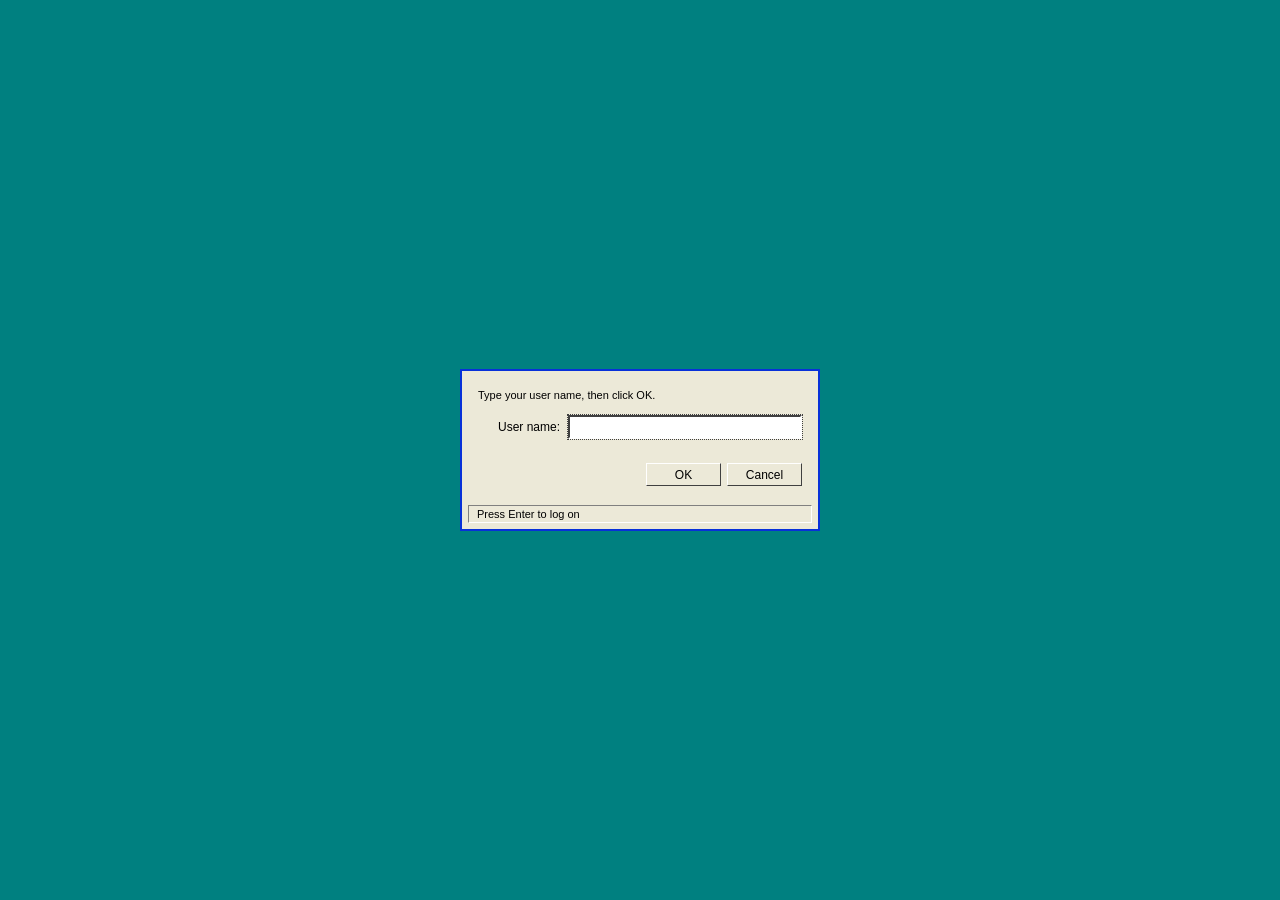
<file: index.html>
<!DOCTYPE html>
<html lang="en">
<head>
<meta charset="UTF-8">
<title>Log On to Windows</title>
<style>
:root {
  --face: #ECE9D8;
  --field: #FFFFFF;
  --desktop: #008080;
  --title-top: #3D95FF;
  --title-bottom: #0A50C8;
  --win-border: #0831D9;
  --text: #000000;
}

* { box-sizing: border-box; }

body {
  margin: 0;
  min-height: 100vh;
  display: flex;
  align-items: center;
  justify-content: center;
  background: var(--desktop);
  font-family: Tahoma, Geneva, Verdana, sans-serif;
  color: var(--text);
}


.window {
  background: var(--face);
  border: 2px solid var(--win-border);
  width: 360px;
}

.titlebar {
  display: flex;
  align-items: center;
  justify-content: space-between;
  padding: 3px 3px 3px 6px;
  background: linear-gradient(180deg, var(--title-top), var(--title-bottom));
  border-radius: 4px 4px 0 0;
}

.title-left {
  display: flex;
  align-items: center;
  gap: 6px;
  color: #fff;
  font-size: 12px;
  font-weight: bold;
}
.title-left .icon { font-size: 13px; }

.title-buttons { display: flex; gap: 2px; }

.win-btn {
  width: 19px;
  height: 17px;
  font-family: Tahoma, sans-serif;
  font-size: 11px;
  font-weight: bold;
  line-height: 1;
  background: var(--face);
  border: 1px solid;
  border-color: #fff #404040 #404040 #fff;
  cursor: default;
  color: #000;
}
.win-btn:active { border-color: #404040 #fff #fff #404040; }
.win-btn.close:hover { background: #E81123; color: #fff; }


.login-form {
  padding: 18px 16px 16px;
}

.login-instructions {
  font-size: 11px;
  margin: 0 0 14px;
}

.field-row {
  display: flex;
  align-items: center;
  margin-bottom: 8px;
}

.field-row label {
  width: 90px;
  font-size: 12px;
  text-align: right;
  padding-right: 8px;
}

.field-row input {
  flex: 1;
  font-family: Tahoma, sans-serif;
  font-size: 12px;
  padding: 3px 4px;
  background: var(--field);
  border: 2px solid;
  border-color: #404040 #fff #fff #404040;
}

.field-row input:focus {
  outline: 1px dotted #404040;
}


.login-buttons {
  display: flex;
  justify-content: flex-end;
  gap: 6px;
  padding: 0 16px 16px;
}

.xp-button {
  font-family: Tahoma, sans-serif;
  font-size: 12px;
  width: 75px;
  height: 23px;
  background: var(--face);
  border: 1px solid;
  border-color: #fff #404040 #404040 #fff;
  cursor: default;
}
.xp-button:active { border-color: #404040 #fff #fff #404040; }


.status-bar {
  padding: 3px 6px 6px;
}
.status-panel {
  padding: 2px 8px;
  font-size: 11px;
  background: var(--face);
  border: 1px solid;
  border-color: #808080 #fff #fff #808080;
}


.modal {
  position: fixed;
  inset: 0;
  background: rgba(0, 0, 0, 0.4);
  display: flex;
  align-items: center;
  justify-content: center;
}
.modal.hidden { display: none; }

.dialog {
  width: 280px;
  background: var(--face);
  border: 2px solid var(--win-border);
  border-radius: 6px 6px 0 0;
}

.dialog-body {
  display: flex;
  align-items: flex-start;
  gap: 12px;
  padding: 16px;
}

.dialog-icon { font-size: 28px; color: #E0A000; }

.dialog-text p { margin: 0 0 6px; font-size: 12px; }
.dialog-title { font-weight: bold; font-size: 13px !important; }

.dialog-buttons {
  display: flex;
  justify-content: center;
  padding: 0 16px 16px;
}
</style>
</head>
<body>

  <div class="window">
    <div class="login-form">
      <p class="login-instructions">Type your user name, then click OK.</p>
      <div class="field-row">
        <label for="username">User name:</label>
        <input type="text" id="username" autocomplete="off">
      </div>
    </div>

    <div class="login-buttons">
      <button id="okBtn" class="xp-button" type="button">OK</button>
      <button id="cancelBtn" class="xp-button" type="button">Cancel</button>
    </div>

    <div class="status-bar">
      <div class="status-panel">Press Enter to log on</div>
    </div>
  </div>

  <div id="msgModal" class="modal hidden">
    <div class="dialog">
      <div class="titlebar">
        <div class="title-left">
          <span class="icon" id="msgIcon">&#9888;</span>
          <span class="title-text" id="msgTitleBar">Logon Message</span>
        </div>
        <div class="title-buttons">
          <button class="win-btn close" id="msgClose" type="button">&#215;</button>
        </div>
      </div>
      <div class="dialog-body">
        <div class="dialog-icon" id="msgIconBig">&#9888;</div>
        <div class="dialog-text">
          <p class="dialog-title" id="msgTitle">Logon Message</p>
          <p id="msgText">message</p>
        </div>
      </div>
      <div class="dialog-buttons">
        <button id="msgOk" class="xp-button" type="button">OK</button>
      </div>
    </div>
  </div>

<script>
var usernameEl = document.getElementById('username')
var okBtn = document.getElementById('okBtn')
var cancelBtn = document.getElementById('cancelBtn')

var msgModal = document.getElementById('msgModal')
var msgIcon = document.getElementById('msgIcon')
var msgIconBig = document.getElementById('msgIconBig')
var msgTitleBar = document.getElementById('msgTitleBar')
var msgTitle = document.getElementById('msgTitle')
var msgText = document.getElementById('msgText')
var msgOk = document.getElementById('msgOk')
var msgClose = document.getElementById('msgClose')

var redirectAfterClose = false

function showMessage(kind, title, text) {
  var icon = kind === 'error' ? '\u26A0' : '\u2139'
  msgIcon.innerHTML = icon
  msgIconBig.innerHTML = icon
  msgTitleBar.textContent = title
  msgTitle.textContent = title
  msgText.textContent = text
  redirectAfterClose = (kind === 'info')
  msgModal.classList.remove('hidden')
}

function hideMessage() {
  msgModal.classList.add('hidden')
  if (redirectAfterClose) {
    window.location.href = 'second.html'
  }
}

function attemptLogin() {
  var username = usernameEl.value.trim()

  if (username === '') {
    showMessage('error', 'Logon Message', 'Type a user name.')
    return
  }

  showMessage('info', 'Welcome', 'Welcome, ' + username + '. Logging you on...')
}

okBtn.addEventListener('click', attemptLogin)

cancelBtn.addEventListener('click', function () {
  usernameEl.value = ''
  usernameEl.focus()
})

msgOk.addEventListener('click', hideMessage)
msgClose.addEventListener('click', hideMessage)

usernameEl.addEventListener('keydown', function (e) {
  if (e.key === 'Enter') attemptLogin()
})

usernameEl.focus()
</script>
</body>
</html>
</file>
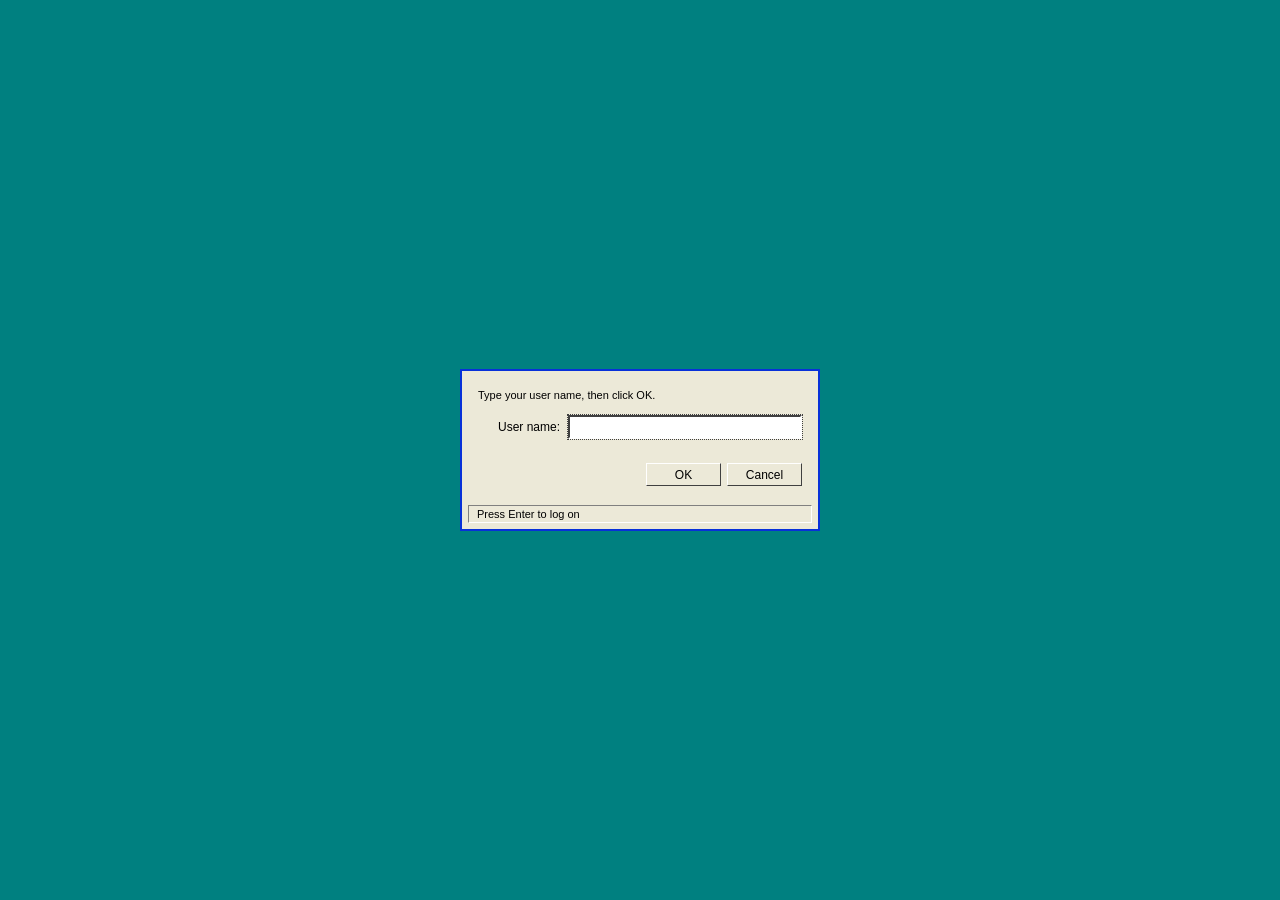
<file: Snake/index.html>
<!DOCTYPE html>
<html lang="en">
<head>
<meta charset="UTF-8">
<title>Log On to Windows</title>
<style>
:root {
  --face: #ECE9D8;
  --field: #FFFFFF;
  --desktop: #008080;
  --title-top: #3D95FF;
  --title-bottom: #0A50C8;
  --win-border: #0831D9;
  --text: #000000;
}

* { box-sizing: border-box; }

body {
  margin: 0;
  min-height: 100vh;
  display: flex;
  align-items: center;
  justify-content: center;
  background: var(--desktop);
  font-family: Tahoma, Geneva, Verdana, sans-serif;
  color: var(--text);
}

/* ── window chrome ── */
.window {
  background: var(--face);
  border: 2px solid var(--win-border);
  width: 360px;
}

.titlebar {
  display: flex;
  align-items: center;
  justify-content: space-between;
  padding: 3px 3px 3px 6px;
  background: linear-gradient(180deg, var(--title-top), var(--title-bottom));
  border-radius: 4px 4px 0 0;
}

.title-left {
  display: flex;
  align-items: center;
  gap: 6px;
  color: #fff;
  font-size: 12px;
  font-weight: bold;
}
.title-left .icon { font-size: 13px; }

.title-buttons { display: flex; gap: 2px; }

.win-btn {
  width: 19px;
  height: 17px;
  font-family: Tahoma, sans-serif;
  font-size: 11px;
  font-weight: bold;
  line-height: 1;
  background: var(--face);
  border: 1px solid;
  border-color: #fff #404040 #404040 #fff;
  cursor: default;
  color: #000;
}
.win-btn:active { border-color: #404040 #fff #fff #404040; }
.win-btn.close:hover { background: #E81123; color: #fff; }

/* ── form ── */
.login-form {
  padding: 18px 16px 16px;
}

.login-instructions {
  font-size: 11px;
  margin: 0 0 14px;
}

.field-row {
  display: flex;
  align-items: center;
  margin-bottom: 8px;
}

.field-row label {
  width: 90px;
  font-size: 12px;
  text-align: right;
  padding-right: 8px;
}

.field-row input {
  flex: 1;
  font-family: Tahoma, sans-serif;
  font-size: 12px;
  padding: 3px 4px;
  background: var(--field);
  border: 2px solid;
  border-color: #404040 #fff #fff #404040;
}

.field-row input:focus {
  outline: 1px dotted #404040;
}

/* ── buttons ── */
.login-buttons {
  display: flex;
  justify-content: flex-end;
  gap: 6px;
  padding: 0 16px 16px;
}

.xp-button {
  font-family: Tahoma, sans-serif;
  font-size: 12px;
  width: 75px;
  height: 23px;
  background: var(--face);
  border: 1px solid;
  border-color: #fff #404040 #404040 #fff;
  cursor: default;
}
.xp-button:active { border-color: #404040 #fff #fff #404040; }

/* ── status bar ── */
.status-bar {
  padding: 3px 6px 6px;
}
.status-panel {
  padding: 2px 8px;
  font-size: 11px;
  background: var(--face);
  border: 1px solid;
  border-color: #808080 #fff #fff #808080;
}

/* ── message dialog ── */
.modal {
  position: fixed;
  inset: 0;
  background: rgba(0, 0, 0, 0.4);
  display: flex;
  align-items: center;
  justify-content: center;
}
.modal.hidden { display: none; }

.dialog {
  width: 280px;
  background: var(--face);
  border: 2px solid var(--win-border);
  border-radius: 6px 6px 0 0;
}

.dialog-body {
  display: flex;
  align-items: flex-start;
  gap: 12px;
  padding: 16px;
}

.dialog-icon { font-size: 28px; color: #E0A000; }

.dialog-text p { margin: 0 0 6px; font-size: 12px; }
.dialog-title { font-weight: bold; font-size: 13px !important; }

.dialog-buttons {
  display: flex;
  justify-content: center;
  padding: 0 16px 16px;
}
</style>
</head>
<body>

  <div class="window">
    <div class="login-form">
      <p class="login-instructions">Type your user name, then click OK.</p>
      <div class="field-row">
        <label for="username">User name:</label>
        <input type="text" id="username" autocomplete="off">
      </div>
    </div>

    <div class="login-buttons">
      <button id="okBtn" class="xp-button" type="button">OK</button>
      <button id="cancelBtn" class="xp-button" type="button">Cancel</button>
    </div>

    <div class="status-bar">
      <div class="status-panel">Press Enter to log on</div>
    </div>
  </div>

  <div id="msgModal" class="modal hidden">
    <div class="dialog">
      <div class="titlebar">
        <div class="title-left">
          <span class="icon" id="msgIcon">&#9888;</span>
          <span class="title-text" id="msgTitleBar">Logon Message</span>
        </div>
        <div class="title-buttons">
          <button class="win-btn close" id="msgClose" type="button">&#215;</button>
        </div>
      </div>
      <div class="dialog-body">
        <div class="dialog-icon" id="msgIconBig">&#9888;</div>
        <div class="dialog-text">
          <p class="dialog-title" id="msgTitle">Logon Message</p>
          <p id="msgText">message</p>
        </div>
      </div>
      <div class="dialog-buttons">
        <button id="msgOk" class="xp-button" type="button">OK</button>
      </div>
    </div>
  </div>

<script>
var usernameEl = document.getElementById('username')
var okBtn = document.getElementById('okBtn')
var cancelBtn = document.getElementById('cancelBtn')

var msgModal = document.getElementById('msgModal')
var msgIcon = document.getElementById('msgIcon')
var msgIconBig = document.getElementById('msgIconBig')
var msgTitleBar = document.getElementById('msgTitleBar')
var msgTitle = document.getElementById('msgTitle')
var msgText = document.getElementById('msgText')
var msgOk = document.getElementById('msgOk')
var msgClose = document.getElementById('msgClose')

var redirectAfterClose = false

function showMessage(kind, title, text) {
  var icon = kind === 'error' ? '\u26A0' : '\u2139'
  msgIcon.innerHTML = icon
  msgIconBig.innerHTML = icon
  msgTitleBar.textContent = title
  msgTitle.textContent = title
  msgText.textContent = text
  redirectAfterClose = (kind === 'info')
  msgModal.classList.remove('hidden')
}

function hideMessage() {
  msgModal.classList.add('hidden')
  if (redirectAfterClose) {
    window.location.href = 'second.html'
  }
}

function attemptLogin() {
  var username = usernameEl.value.trim()

  if (username === '') {
    showMessage('error', 'Logon Message', 'Type a user name.')
    return
  }

  showMessage('info', 'Welcome', 'Welcome, ' + username + '. Logging you on...')
}

okBtn.addEventListener('click', attemptLogin)

cancelBtn.addEventListener('click', function () {
  usernameEl.value = ''
  usernameEl.focus()
})

msgOk.addEventListener('click', hideMessage)
msgClose.addEventListener('click', hideMessage)

usernameEl.addEventListener('keydown', function (e) {
  if (e.key === 'Enter') attemptLogin()
})

usernameEl.focus()
</script>
</body>
</html>
</file>
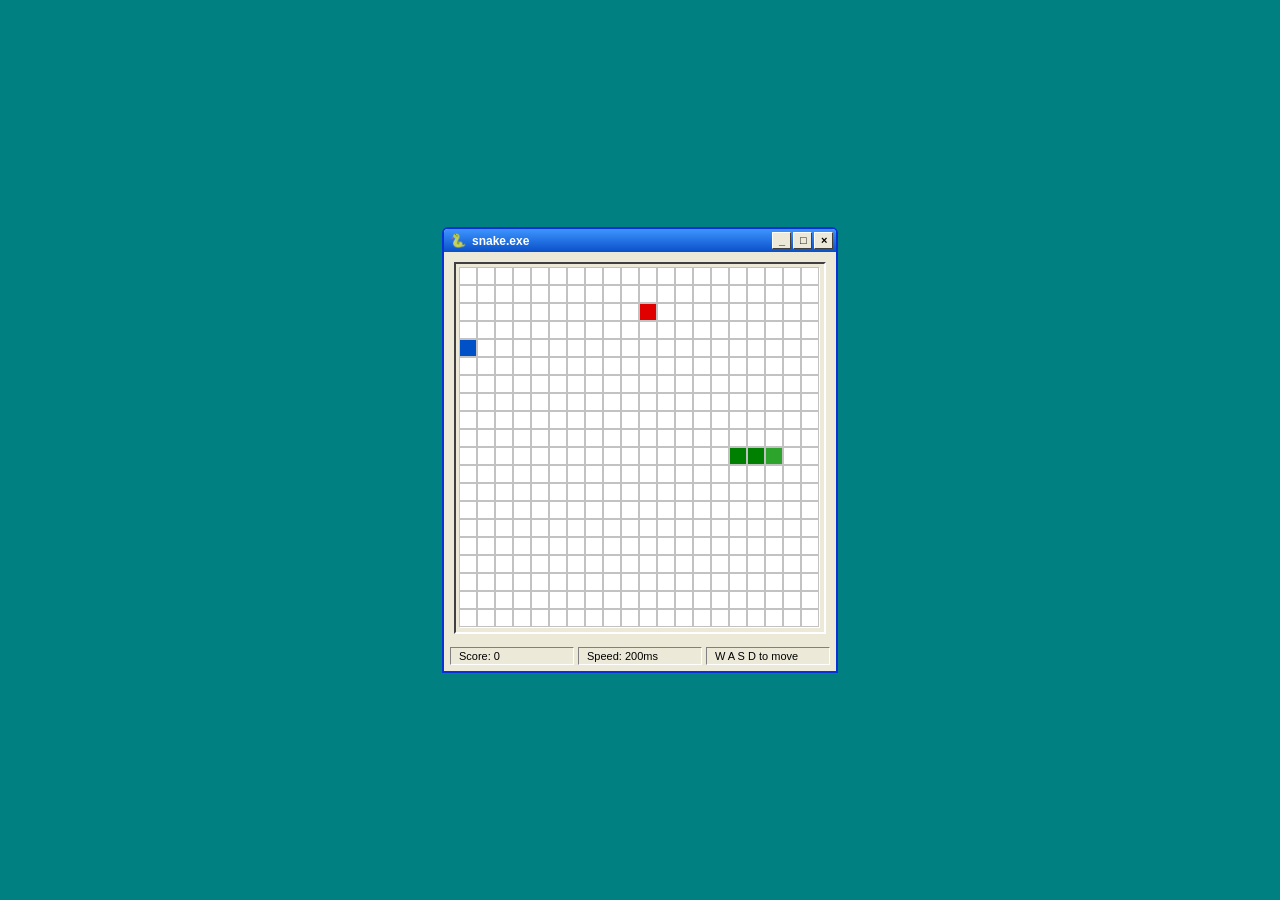
<file: second.html>
<!DOCTYPE html>
<html lang="en">
<head>
<meta charset="UTF-8">
<title>Snake</title>
<style>
:root {
  --face: #ECE9D8;
  --field: #FFFFFF;
  --grid-line: #C2C2C2;
  --white: #FFFFFF;
  --dark: #404040;
  --desktop: #008080;
  --title-top: #3D95FF;
  --title-bottom: #0A50C8;
  --win-border: #0831D9;
  --green: #008000;
  --green-light: #2DA52D;
  --red: #E00000;
  --blue: #0050C8;
  --text: #000000;
}

* { box-sizing: border-box; }

body {
  margin: 0;
  min-height: 100vh;
  display: flex;
  align-items: center;
  justify-content: center;
  background: var(--desktop);
  font-family: Tahoma, Geneva, Verdana, sans-serif;
  color: var(--text);
}


.window {
  background: var(--face);
  border: 2px solid var(--win-border);
  border-radius: 6px 6px 0 0;
  width: max-content;
}

.titlebar {
  display: flex;
  align-items: center;
  justify-content: space-between;
  padding: 3px 3px 3px 6px;
  background: linear-gradient(180deg, var(--title-top), var(--title-bottom));
  border-radius: 4px 4px 0 0;
}

.title-left {
  display: flex;
  align-items: center;
  gap: 6px;
  color: #fff;
  font-size: 12px;
  font-weight: bold;
}
.title-left .icon { font-size: 13px; }

.title-buttons { display: flex; gap: 2px; }

.win-btn {
  width: 19px;
  height: 17px;
  font-family: Tahoma, sans-serif;
  font-size: 11px;
  font-weight: bold;
  line-height: 1;
  background: var(--face);
  border: 1px solid;
  border-color: #fff #404040 #404040 #fff;
  cursor: default;
  color: #000;
}
.win-btn:active {
  border-color: #404040 #fff #fff #404040;
}
.win-btn.close:hover {
  background: #E81123;
  color: #fff;
}


.content {
  padding: 10px;
}

.field-panel {
  display: inline-block;
  padding: 4px;
  background: var(--face);
  border: 2px solid;
  border-color: #404040 #fff #fff #404040;
}


#grid {
  display: grid;
  grid-template-columns: repeat(20, 18px);
  grid-template-rows: repeat(20, 18px);
  background: var(--field);
}

.cell {
  width: 18px;
  height: 18px;
  background: var(--field);
  border: 1px solid var(--grid-line);
  margin: -1px 0 0 -1px;
}

.snake {
  background: var(--green);
}

.head {
  background: var(--green-light);
}

.red-food {
  background: var(--red);
}

.blue-food {
  background: var(--blue);
}


.status-bar {
  display: flex;
  gap: 4px;
  padding: 3px 6px 6px;
}

.status-panel {
  flex: 1;
  padding: 2px 8px;
  font-size: 11px;
  background: var(--face);
  border: 1px solid;
  border-color: #808080 #fff #fff #808080;
  white-space: nowrap;
}


.modal {
  position: fixed;
  inset: 0;
  background: rgba(0, 0, 0, 0.4);
  display: flex;
  align-items: center;
  justify-content: center;
}
.modal.hidden {
  display: none;
}

.dialog {
  width: 280px;
  background: var(--face);
  border: 2px solid var(--win-border);
  border-radius: 6px 6px 0 0;
}

.dialog-body {
  display: flex;
  align-items: flex-start;
  gap: 12px;
  padding: 16px;
}

.dialog-icon {
  font-size: 28px;
  color: #E0A000;
}

.dialog-text p {
  margin: 0 0 6px;
  font-size: 12px;
}
.dialog-title {
  font-weight: bold;
  font-size: 13px !important;
}

.dialog-buttons {
  display: flex;
  justify-content: center;
  padding: 0 16px 16px;
}

.xp-button {
  font-family: Tahoma, sans-serif;
  font-size: 12px;
  width: 75px;
  height: 23px;
  background: var(--face);
  border: 1px solid;
  border-color: #fff #404040 #404040 #fff;
  cursor: default;
}
.xp-button:active {
  border-color: #404040 #fff #fff #404040;
}
</style>
</head>
<body>

  <div class="window" id="windowEl">
    <div class="titlebar">
      <div class="title-left">
        <span class="icon">🐍</span>
        <span class="title-text">snake.exe</span>
      </div>
      <div class="title-buttons">
        <button class="win-btn" type="button">_</button>
        <button class="win-btn" type="button">&#9633;</button>
        <button class="win-btn close" type="button">&#215;</button>
      </div>
    </div>

    <div class="content">
      <div class="field-panel">
        <div id="grid"></div>
      </div>
    </div>

    <div class="status-bar">
      <div class="status-panel">Score: <span id="score">0</span></div>
      <div class="status-panel">Speed: <span id="speedText">200</span>ms</div>
      <div class="status-panel">W A S D to move</div>
    </div>
  </div>

  <div id="gameOverModal" class="modal hidden">
    <div class="dialog">
      <div class="titlebar">
        <div class="title-left">
          <span class="icon">&#9888;</span>
          <span class="title-text">Snake</span>
        </div>
        <div class="title-buttons">
          <button class="win-btn close" type="button">&#215;</button>
        </div>
      </div>
      <div class="dialog-body">
        <div class="dialog-icon">&#9888;</div>
        <div class="dialog-text">
          <p class="dialog-title">Game Over</p>
          <p id="modalReason">You hit the wall.</p>
          <p>Score: <span id="modalScore">0</span></p>
        </div>
      </div>
      <div class="dialog-buttons">
        <button id="restartBtn" class="xp-button" type="button">OK</button>
      </div>
    </div>
  </div>

  <script>


var cells = []
var grid = document.getElementById('grid')

for (var i = 0; i < 400; i++) {
  var cell = document.createElement('div')
  cell.classList.add('cell')
  grid.appendChild(cell)
  cells.push(cell)
}


var snake, direction, redFood, blueFood, speed, gameLoop


var scoreEl = document.getElementById('score')
var speedTextEl = document.getElementById('speedText')
var modalEl = document.getElementById('gameOverModal')
var modalReasonEl = document.getElementById('modalReason')
var modalScoreEl = document.getElementById('modalScore')

function initGame() {
  snake = [212, 211, 210]
  direction = 1
  redFood = 50
  blueFood = 80
  speed = 200

  modalEl.classList.add('hidden')
  drawSnake()
  updateHud()

  clearInterval(gameLoop)
  gameLoop = setInterval(moveSnake, speed)
}

function updateHud() {
  scoreEl.textContent = snake.length - 3
  speedTextEl.textContent = speed
}

function drawSnake() {
  
  for (var i = 0; i < cells.length; i++) {
    cells[i].classList.remove('snake')
    cells[i].classList.remove('head')
    cells[i].classList.remove('red-food')
    cells[i].classList.remove('blue-food')
  }

  
  for (var i = 0; i < snake.length; i++) {
    cells[snake[i]].classList.add('snake')
  }
  
  cells[snake[0]].classList.add('head')

  
  cells[redFood].classList.add('red-food')
  cells[blueFood].classList.add('blue-food')
}



function moveSnake() {
  var newHead = snake[0] + direction

  if (newHead < 0 || newHead >= 400) {
    return gameOver('You hit the wall.')
  }
  if (direction === 1 && snake[0] % 20 === 19) {
    return gameOver('You hit the wall.')
  }
  if (direction === -1 && snake[0] % 20 === 0) {
    return gameOver('You hit the wall.')
  }
  if (snake.includes(newHead)) {
    return gameOver('You hit yourself.')
  }

  snake.unshift(newHead)

  if (newHead === redFood) {
    redFood = Math.floor(Math.random() * 400)
    if (speed < 400) speed = speed + 50
    restartLoop()
  } else if (newHead === blueFood) {
    blueFood = Math.floor(Math.random() * 400)
    if (speed > 60) speed = speed - 50
    restartLoop()
  } else {
    snake.pop()
  }

  drawSnake()
  updateHud()
}

function gameOver(reason) {
  clearInterval(gameLoop)
  modalReasonEl.textContent = reason
  modalScoreEl.textContent = snake.length - 3
  modalEl.classList.remove('hidden')
}

function restartLoop() {
  clearInterval(gameLoop)
  gameLoop = setInterval(moveSnake, speed)
}



document.addEventListener('keydown', function(e) {
  if (e.key === 'd' && direction !== -1) direction = 1
  if (e.key === 'a' && direction !== 1) direction = -1
  if (e.key === 's' && direction !== -20) direction = 20
  if (e.key === 'w' && direction !== 20) direction = -20
})

document.getElementById('restartBtn').addEventListener('click', initGame)



initGame()
</script>
</body>
</html>
</file>
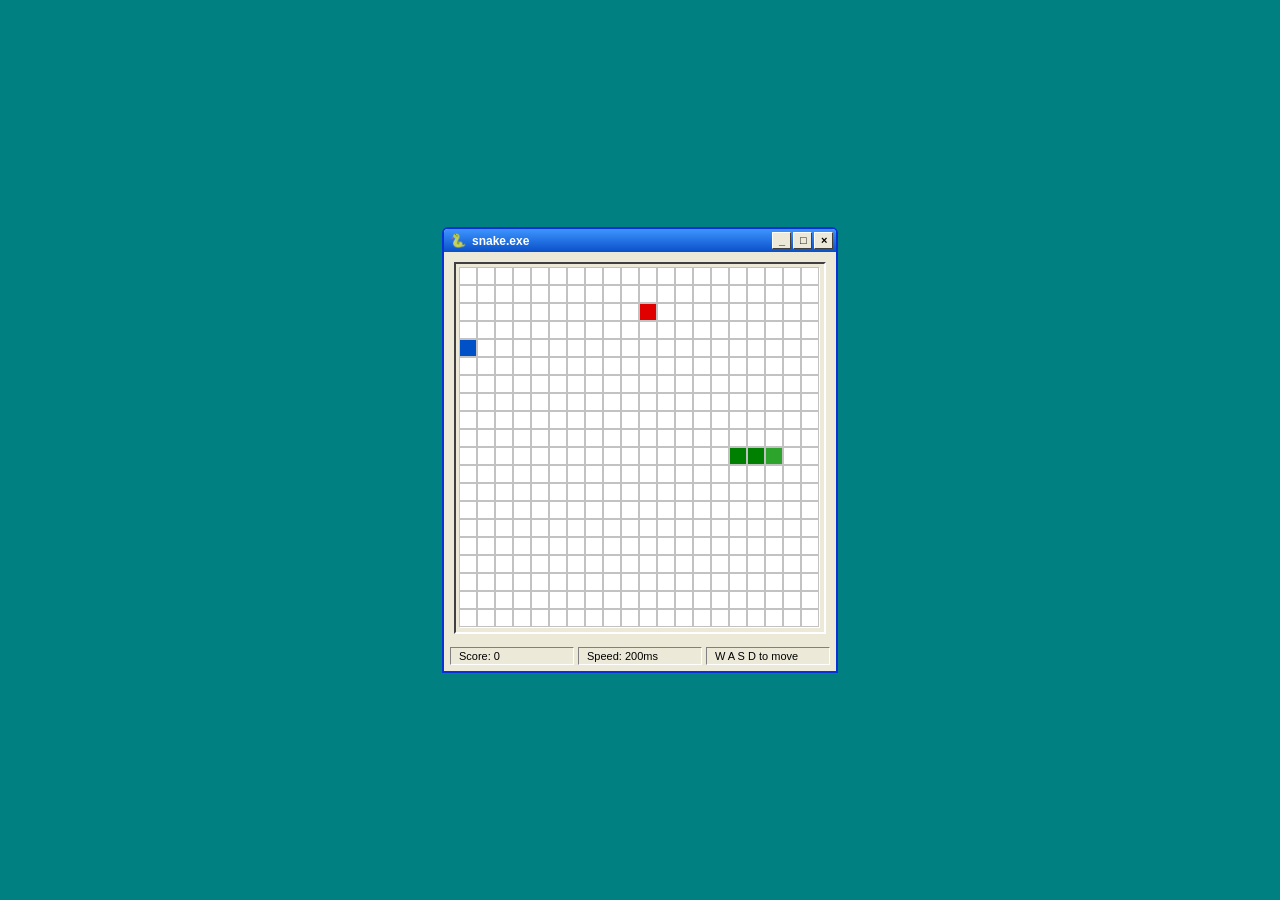
<file: Snake/second.html>
<!DOCTYPE html>
<html lang="en">
<head>
<meta charset="UTF-8">
<title>Snake</title>
<style>
:root {
  --face: #ECE9D8;
  --field: #FFFFFF;
  --grid-line: #C2C2C2;
  --white: #FFFFFF;
  --dark: #404040;
  --desktop: #008080;
  --title-top: #3D95FF;
  --title-bottom: #0A50C8;
  --win-border: #0831D9;
  --green: #008000;
  --green-light: #2DA52D;
  --red: #E00000;
  --blue: #0050C8;
  --text: #000000;
}

* { box-sizing: border-box; }

body {
  margin: 0;
  min-height: 100vh;
  display: flex;
  align-items: center;
  justify-content: center;
  background: var(--desktop);
  font-family: Tahoma, Geneva, Verdana, sans-serif;
  color: var(--text);
}

/* ── window chrome ── */
.window {
  background: var(--face);
  border: 2px solid var(--win-border);
  border-radius: 6px 6px 0 0;
  width: max-content;
}

.titlebar {
  display: flex;
  align-items: center;
  justify-content: space-between;
  padding: 3px 3px 3px 6px;
  background: linear-gradient(180deg, var(--title-top), var(--title-bottom));
  border-radius: 4px 4px 0 0;
}

.title-left {
  display: flex;
  align-items: center;
  gap: 6px;
  color: #fff;
  font-size: 12px;
  font-weight: bold;
}
.title-left .icon { font-size: 13px; }

.title-buttons { display: flex; gap: 2px; }

.win-btn {
  width: 19px;
  height: 17px;
  font-family: Tahoma, sans-serif;
  font-size: 11px;
  font-weight: bold;
  line-height: 1;
  background: var(--face);
  border: 1px solid;
  border-color: #fff #404040 #404040 #fff;
  cursor: default;
  color: #000;
}
.win-btn:active {
  border-color: #404040 #fff #fff #404040;
}
.win-btn.close:hover {
  background: #E81123;
  color: #fff;
}

/* ── content area ── */
.content {
  padding: 10px;
}

.field-panel {
  display: inline-block;
  padding: 4px;
  background: var(--face);
  border: 2px solid;
  border-color: #404040 #fff #fff #404040;
}

/* ── grid ── */
#grid {
  display: grid;
  grid-template-columns: repeat(20, 18px);
  grid-template-rows: repeat(20, 18px);
  background: var(--field);
}

.cell {
  width: 18px;
  height: 18px;
  background: var(--field);
  border: 1px solid var(--grid-line);
  margin: -1px 0 0 -1px;
}

.snake {
  background: var(--green);
}

.head {
  background: var(--green-light);
}

.red-food {
  background: var(--red);
}

.blue-food {
  background: var(--blue);
}

/* ── status bar ── */
.status-bar {
  display: flex;
  gap: 4px;
  padding: 3px 6px 6px;
}

.status-panel {
  flex: 1;
  padding: 2px 8px;
  font-size: 11px;
  background: var(--face);
  border: 1px solid;
  border-color: #808080 #fff #fff #808080;
  white-space: nowrap;
}

/* ── game over dialog ── */
.modal {
  position: fixed;
  inset: 0;
  background: rgba(0, 0, 0, 0.4);
  display: flex;
  align-items: center;
  justify-content: center;
}
.modal.hidden {
  display: none;
}

.dialog {
  width: 280px;
  background: var(--face);
  border: 2px solid var(--win-border);
  border-radius: 6px 6px 0 0;
}

.dialog-body {
  display: flex;
  align-items: flex-start;
  gap: 12px;
  padding: 16px;
}

.dialog-icon {
  font-size: 28px;
  color: #E0A000;
}

.dialog-text p {
  margin: 0 0 6px;
  font-size: 12px;
}
.dialog-title {
  font-weight: bold;
  font-size: 13px !important;
}

.dialog-buttons {
  display: flex;
  justify-content: center;
  padding: 0 16px 16px;
}

.xp-button {
  font-family: Tahoma, sans-serif;
  font-size: 12px;
  width: 75px;
  height: 23px;
  background: var(--face);
  border: 1px solid;
  border-color: #fff #404040 #404040 #fff;
  cursor: default;
}
.xp-button:active {
  border-color: #404040 #fff #fff #404040;
}
</style>
</head>
<body>

  <div class="window" id="windowEl">
    <div class="titlebar">
      <div class="title-left">
        <span class="icon">🐍</span>
        <span class="title-text">snake.exe</span>
      </div>
      <div class="title-buttons">
        <button class="win-btn" type="button">_</button>
        <button class="win-btn" type="button">&#9633;</button>
        <button class="win-btn close" type="button">&#215;</button>
      </div>
    </div>

    <div class="content">
      <div class="field-panel">
        <div id="grid"></div>
      </div>
    </div>

    <div class="status-bar">
      <div class="status-panel">Score: <span id="score">0</span></div>
      <div class="status-panel">Speed: <span id="speedText">200</span>ms</div>
      <div class="status-panel">W A S D to move</div>
    </div>
  </div>

  <div id="gameOverModal" class="modal hidden">
    <div class="dialog">
      <div class="titlebar">
        <div class="title-left">
          <span class="icon">&#9888;</span>
          <span class="title-text">Snake</span>
        </div>
        <div class="title-buttons">
          <button class="win-btn close" type="button">&#215;</button>
        </div>
      </div>
      <div class="dialog-body">
        <div class="dialog-icon">&#9888;</div>
        <div class="dialog-text">
          <p class="dialog-title">Game Over</p>
          <p id="modalReason">You hit the wall.</p>
          <p>Score: <span id="modalScore">0</span></p>
        </div>
      </div>
      <div class="dialog-buttons">
        <button id="restartBtn" class="xp-button" type="button">OK</button>
      </div>
    </div>
  </div>

  <script>
// ─── STEP 1: BUILD THE GRID ───────────────────────────────

var cells = []
var grid = document.getElementById('grid')

for (var i = 0; i < 400; i++) {
  var cell = document.createElement('div')
  cell.classList.add('cell')
  grid.appendChild(cell)
  cells.push(cell)
}

// ─── STEP 2: CREATE THE SNAKE ─────────────────────────────

var snake, direction, redFood, blueFood, speed, gameLoop

// ─── HUD elements ──────────────────────────────────────────
var scoreEl = document.getElementById('score')
var speedTextEl = document.getElementById('speedText')
var modalEl = document.getElementById('gameOverModal')
var modalReasonEl = document.getElementById('modalReason')
var modalScoreEl = document.getElementById('modalScore')

function initGame() {
  snake = [212, 211, 210]
  direction = 1
  redFood = 50
  blueFood = 80
  speed = 200

  modalEl.classList.add('hidden')
  drawSnake()
  updateHud()

  clearInterval(gameLoop)
  gameLoop = setInterval(moveSnake, speed)
}

function updateHud() {
  scoreEl.textContent = snake.length - 3
  speedTextEl.textContent = speed
}

function drawSnake() {
  // wipe the board
  for (var i = 0; i < cells.length; i++) {
    cells[i].classList.remove('snake')
    cells[i].classList.remove('head')
    cells[i].classList.remove('red-food')
    cells[i].classList.remove('blue-food')
  }

  // draw snake body
  for (var i = 0; i < snake.length; i++) {
    cells[snake[i]].classList.add('snake')
  }
  // draw head distinctly
  cells[snake[0]].classList.add('head')

  // draw both foods
  cells[redFood].classList.add('red-food')
  cells[blueFood].classList.add('blue-food')
}

// ─── STEP 5: MOVE THE SNAKE ───────────────────────────────

function moveSnake() {
  var newHead = snake[0] + direction

  if (newHead < 0 || newHead >= 400) {
    return gameOver('You hit the wall.')
  }
  if (direction === 1 && snake[0] % 20 === 19) {
    return gameOver('You hit the wall.')
  }
  if (direction === -1 && snake[0] % 20 === 0) {
    return gameOver('You hit the wall.')
  }
  if (snake.includes(newHead)) {
    return gameOver('You hit yourself.')
  }

  snake.unshift(newHead)

  if (newHead === redFood) {
    redFood = Math.floor(Math.random() * 400)
    if (speed < 400) speed = speed + 50
    restartLoop()
  } else if (newHead === blueFood) {
    blueFood = Math.floor(Math.random() * 400)
    if (speed > 60) speed = speed - 50
    restartLoop()
  } else {
    snake.pop()
  }

  drawSnake()
  updateHud()
}

function gameOver(reason) {
  clearInterval(gameLoop)
  modalReasonEl.textContent = reason
  modalScoreEl.textContent = snake.length - 3
  modalEl.classList.remove('hidden')
}

function restartLoop() {
  clearInterval(gameLoop)
  gameLoop = setInterval(moveSnake, speed)
}

// ─── STEP 6: KEYBOARD CONTROLS ────────────────────────────

document.addEventListener('keydown', function(e) {
  if (e.key === 'd' && direction !== -1) direction = 1
  if (e.key === 'a' && direction !== 1) direction = -1
  if (e.key === 's' && direction !== -20) direction = 20
  if (e.key === 'w' && direction !== 20) direction = -20
})

document.getElementById('restartBtn').addEventListener('click', initGame)

// ─── STEP 7: START THE GAME ───────────────────────────────

initGame()
</script>
</body>
</html>
</file>
